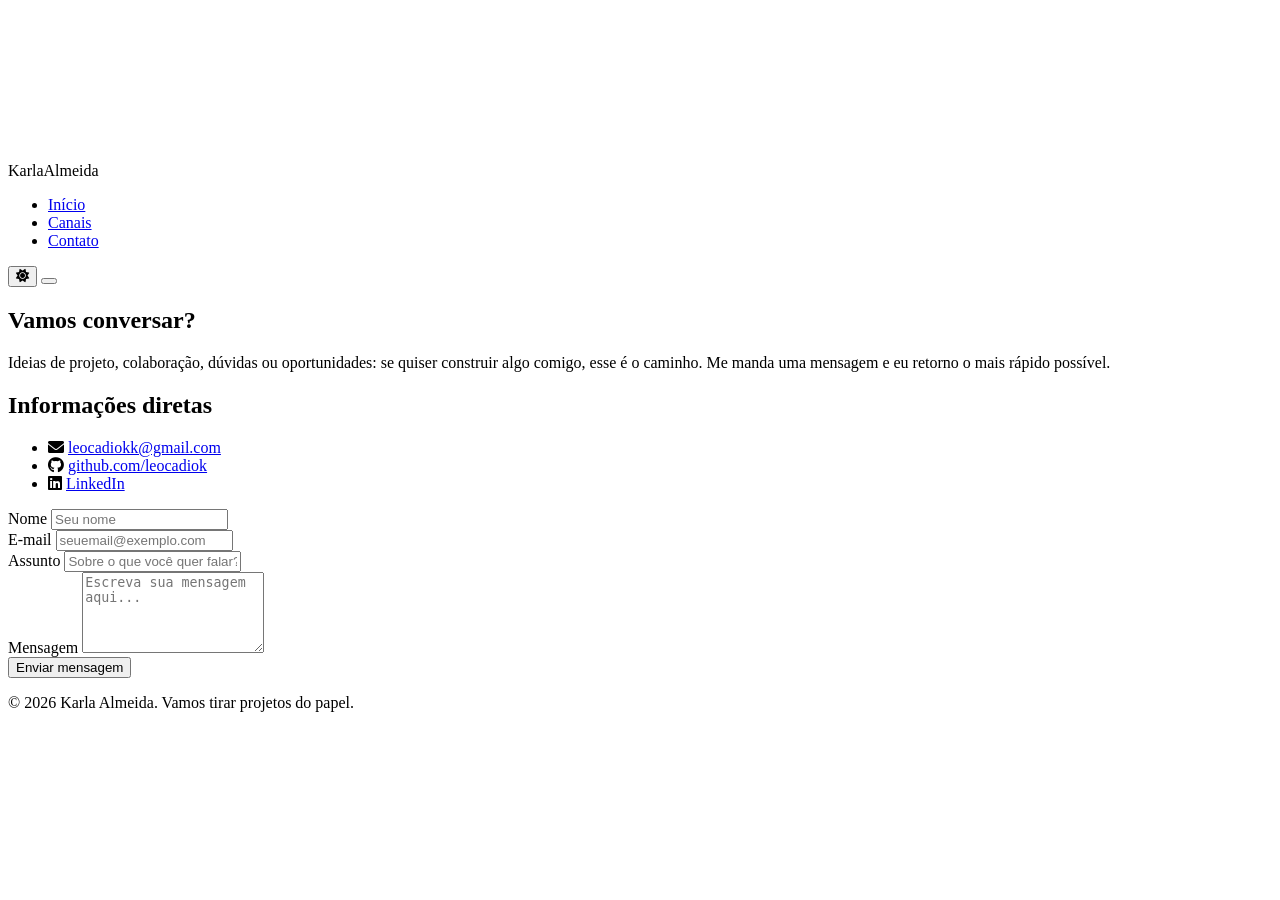
<file: index.html>
<!DOCTYPE html>
<html lang="pt-BR">
<head>
    <meta charset="UTF-8">
    <meta name="viewport" content="width=device-width, initial-scale=1.0">
    <title>Contato | Karla Almeida</title>
    <link rel="stylesheet" href="style.css">
    <link rel="stylesheet" href="https://cdnjs.cloudflare.com/ajax/libs/font-awesome/6.0.0-beta3/css/all.min.css">
</head>
<body class="dark-mode">
    <canvas id="background-canvas"></canvas>

    <header>
        <nav>
            <div class="logo">Karla<span>Almeida</span></div>

            <ul class="nav-links">
                <li><a href="index.html">Início</a></li>
                <li><a href="canais.html">Canais</a></li>
                <li><a href="contato.html" class="active">Contato</a></li>
            </ul>

            <div class="nav-actions">
                <button id="theme-toggle" class="theme-toggle-button" aria-label="Alternar tema">
                    <i class="fas fa-sun"></i>
                </button>

                <button class="menu-toggle" id="menu-toggle" aria-label="Abrir menu">
                    <span></span>
                    <span></span>
                    <span></span>
                </button>
            </div>
        </nav>
    </header>

    <main class="container">
        <section class="contact">
            <h1>Vamos conversar?</h1>
            <p>
                Ideias de projeto, colaboração, dúvidas ou oportunidades: se quiser construir algo 
                comigo, esse é o caminho. Me manda uma mensagem e eu retorno o mais rápido possível.
            </p>

            <div class="contact-grid">
                <div class="contact-info">
                    <h2>Informações diretas</h2>
                    <ul>
                        <li>
                            <i class="fas fa-envelope"></i>
                            <a href="mailto:leocadiokk@gmail.com">leocadiokk@gmail.com</a>
                        </li>
                        <li>
                            <i class="fab fa-github"></i>
                            <a href="https://github.com/leocadiok" target="_blank">github.com/leocadiok</a>
                        </li>
                        <li>
                            <i class="fab fa-linkedin"></i>
                            <a href="https://www.linkedin.com/in/karla-almeida-cientistadedados" target="_blank">
                                LinkedIn
                            </a>
                        </li>
                    </ul>
                </div>

                <form class="contact-form" action="https://formsubmit.co/leocadiokk@gmail.com" method="POST">
                    <input type="hidden" name="_captcha" value="false">
                    <input type="hidden" name="_next" value="https://seu-dominio.com/obrigado.html">

                    <div class="form-group">
                        <label for="name">Nome</label>
                        <input type="text" id="name" name="name" placeholder="Seu nome" required>
                    </div>

                    <div class="form-group">
                        <label for="email">E-mail</label>
                        <input type="email" id="email" name="email" placeholder="seuemail@exemplo.com" required>
                    </div>

                    <div class="form-group">
                        <label for="subject">Assunto</label>
                        <input type="text" id="subject" name="subject" placeholder="Sobre o que você quer falar?" required>
                    </div>

                    <div class="form-group">
                        <label for="message">Mensagem</label>
                        <textarea id="message" name="message" rows="5" placeholder="Escreva sua mensagem aqui..." required></textarea>
                    </div>

                    <button type="submit" class="btn primary">
                        Enviar mensagem
                    </button>
                </form>
            </div>
        </section>
    </main>

    <footer>
        <p>&copy; 2026 Karla Almeida. Vamos tirar projetos do papel.</p>
    </footer>

    <script src="script.js"></script>
</body>
</html>
</file>
<file: style.css>
const body = document.body;
const themeToggleButton = document.getElementById('theme-toggle');
const backgroundCanvas = document.getElementById('background-canvas');
const menuToggle = document.getElementById('menu-toggle');
const navLinks = document.querySelector('.nav-links');

// Tema
function setTheme(mode) {
    if (mode === 'light') {
        body.classList.remove('dark-mode');
        body.classList.add('light-mode');
        if (themeToggleButton) themeToggleButton.innerHTML = '<i class="fas fa-moon"></i>';
        if (backgroundCanvas) backgroundCanvas.style.opacity = '0.2';
    } else {
        body.classList.remove('light-mode');
        body.classList.add('dark-mode');
        if (themeToggleButton) themeToggleButton.innerHTML = '<i class="fas fa-sun"></i>';
        if (backgroundCanvas) backgroundCanvas.style.opacity = '0.6';
    }
    localStorage.setItem('theme', mode);
}

// Aplica tema salvo
const savedTheme = localStorage.getItem('theme');
if (savedTheme === 'light') {
    setTheme('light');
} else {
    setTheme('dark');
}

// Botão de tema
if (themeToggleButton) {
    themeToggleButton.addEventListener('click', () => {
        const currentTheme = body.classList.contains('light-mode') ? 'light' : 'dark';
        setTheme(currentTheme === 'light' ? 'dark' : 'light');
    });
}

// MENU SANDUÍCHE
if (menuToggle && navLinks) {
    menuToggle.addEventListener('click', () => {
        navLinks.classList.toggle('open');
        menuToggle.classList.toggle('active');
    });

    // Fecha o menu ao clicar em algum link (mobile)
    navLinks.querySelectorAll('a').forEach(link => {
        link.addEventListener('click', () => {
            navLinks.classList.remove('open');
            menuToggle.classList.remove('active');
        });
    });
}

// Skills interativas
const skillCards = document.querySelectorAll('.skill-card');
const skillsPanelTitle = document.getElementById('skills-panel-title');
const skillsPanelText = document.getElementById('skills-panel-text');

const skillDescriptions = {
    html5: {
        title: 'HTML5 – a espinha dorsal das páginas',
        text: 'Uso HTML5 para estruturar páginas com semântica clara, acessível e organizada. É a camada onde o conteúdo ganha forma, pensando em SEO, leitores de tela e uma base sólida para o CSS e o JavaScript trabalharem em cima.'
    },
    css3: {
        title: 'CSS3 – onde a interface ganha vida',
        text: 'Com CSS3, construo layouts responsivos usando Flexbox e Grid, crio animações sutis e cuido de detalhes de tipografia, contraste e hierarquia visual para que cada interface seja confortável de usar e bonita de ver.'
    },
    js: {
        title: 'JavaScript – lógica e interatividade',
        text: 'JavaScript é onde a página deixa de ser estática. Uso para manipular o DOM, criar componentes interativos, validar formulários e aproximar o comportamento da interface do que o usuário espera no dia a dia.'
    },
    python: {
        title: 'Python – automação e dados',
        text: 'Com Python, automatizo tarefas, exploro dados e construo scripts que tornam processos mais rápidos e menos manuais. É uma base importante para mergulhar cada vez mais em ciência de dados.'
    },
    pmo: {
        title: 'PMO – estratégia, fluxo e entrega',
        text: 'No PMO, foco em transformar projetos em algo gerenciável: prazos claros, responsabilidades definidas, comunicação alinhada. É a camada de organização que garante que o código não viva em caos.'
    },
    dados: {
        title: 'Ciência de Dados – decisões guiadas por informação',
        text: 'Ciência de dados, para mim, é transformar números em narrativas úteis: análise exploratória, visualização e insights que ajudam a guiar o que vem a seguir em um projeto ou produto.'
    }
};

if (skillCards && skillsPanelTitle && skillsPanelText) {
    skillCards.forEach(card => {
        const key = card.dataset.skill;

        const tooltip = document.createElement('div');
        tooltip.className = 'skill-tooltip';
        tooltip.textContent = skillDescriptions[key]
            ? skillDescriptions[key].title
            : 'Habilidade em destaque.';
        card.appendChild(tooltip);

        card.addEventListener('click', () => {
            skillCards.forEach(c => c.classList.remove('active'));
            card.classList.add('active');

            if (skillDescriptions[key]) {
                skillsPanelTitle.textContent = skillDescriptions[key].title;
                skillsPanelText.textContent = skillDescriptions[key].text;
            }
        });

        card.addEventListener('mouseenter', () => {
            card.classList.add('active');
        });

        card.addEventListener('mouseleave', () => {
            card.classList.remove('active');
        });
    });
}

// Partículas de fundo
if (backgroundCanvas) {
    const ctx = backgroundCanvas.getContext('2d');
    let particles = [];
    const numParticles = 80;
    const particleSpeed = 0.5;

    function resizeCanvas() {
        backgroundCanvas.width = window.innerWidth;
        backgroundCanvas.height = window.innerHeight;
    }

    class Particle {
        constructor() {
            this.x = Math.random() * backgroundCanvas.width;
            this.y = Math.random() * backgroundCanvas.height;
            this.size = Math.random() * 1.5 + 0.5;
            this.speedX = Math.random() * 1 - 0.5;
            this.speedY = Math.random() * 1 - 0.5;
            this.color = `rgba(30, 144, 255, ${Math.random() * 0.5 + 0.1})`;
        }

        update() {
            this.x += this.speedX * particleSpeed;
            this.y += this.speedY * particleSpeed;

            if (this.x < 0 || this.x > backgroundCanvas.width) this.x = Math.random() * backgroundCanvas.width;
            if (this.y < 0 || this.y > backgroundCanvas.height) this.y = Math.random() * backgroundCanvas.height;
        }

        draw() {
            ctx.fillStyle = this.color;
            ctx.beginPath();
            ctx.arc(this.x, this.y, this.size, 0, Math.PI * 2);
            ctx.fill();
        }
    }

    function initParticles() {
        particles = [];
        for (let i = 0; i < numParticles; i++) {
            particles.push(new Particle());
        }
    }

    function animateParticles() {
        requestAnimationFrame(animateParticles);
        ctx.clearRect(0, 0, backgroundCanvas.width, backgroundCanvas.height);
        particles.forEach(p => {
            p.update();
            p.draw();
        });
    }

    window.addEventListener('resize', resizeCanvas);
    resizeCanvas();
    initParticles();
    animateParticles();
}
</file>
